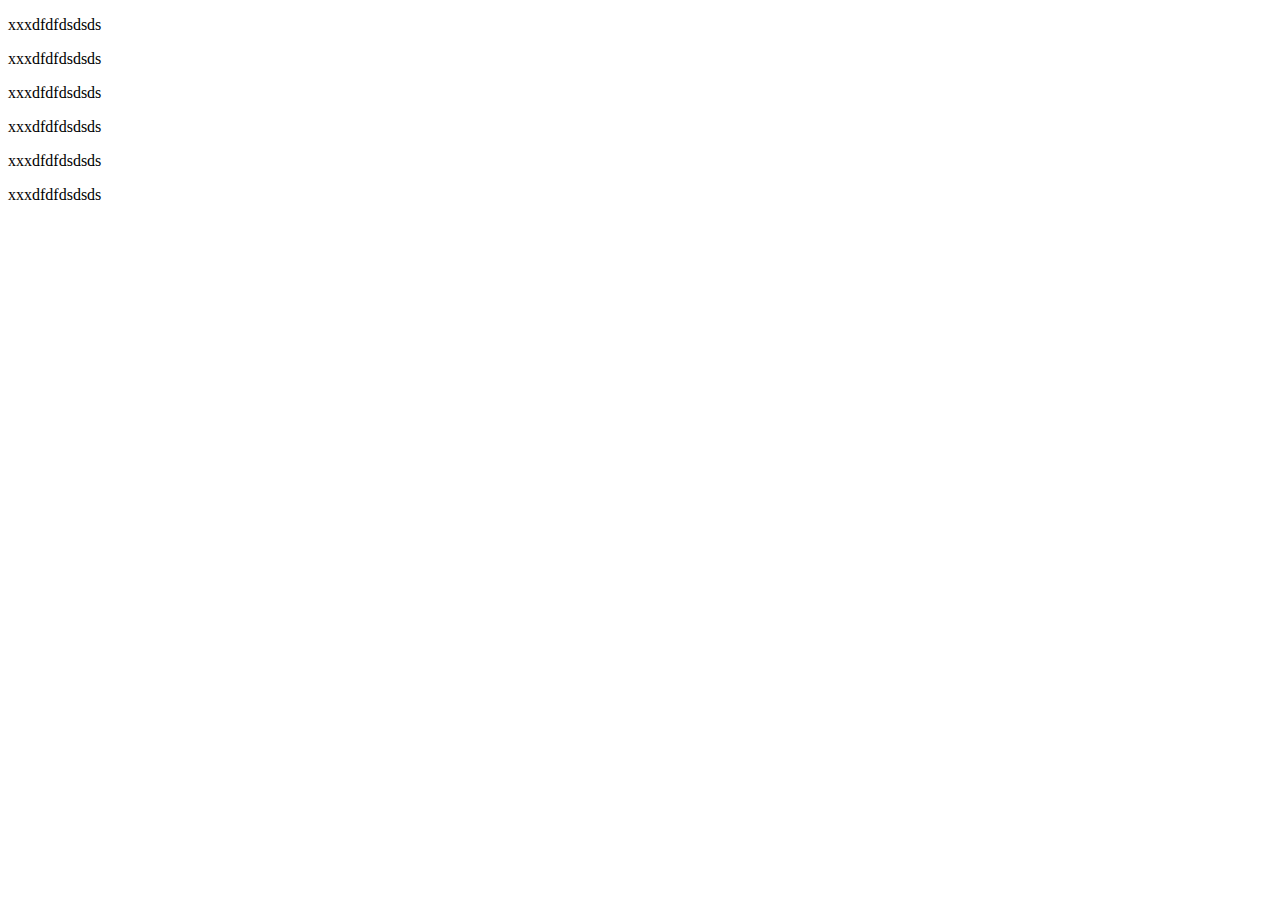
<file: app/templates/about.html>
<!DOCTYPE html>
<html lang="en">
<head>
    <meta charset="UTF-8">
    <meta http-equiv="X-UA-Compatible" content="IE=edge">
    <meta name="viewport" content="width=device-width, initial-scale=1.0">
    <title>Document</title>
</head>
<body>
    <p>xxxdfdfdsdsds</p>
    <p>xxxdfdfdsdsds</p>
    <p>xxxdfdfdsdsds</p>
    <p>xxxdfdfdsdsds</p>    
    <p>xxxdfdfdsdsds</p>
    <p>xxxdfdfdsdsds</p>
    
</body>
</html>
</file>
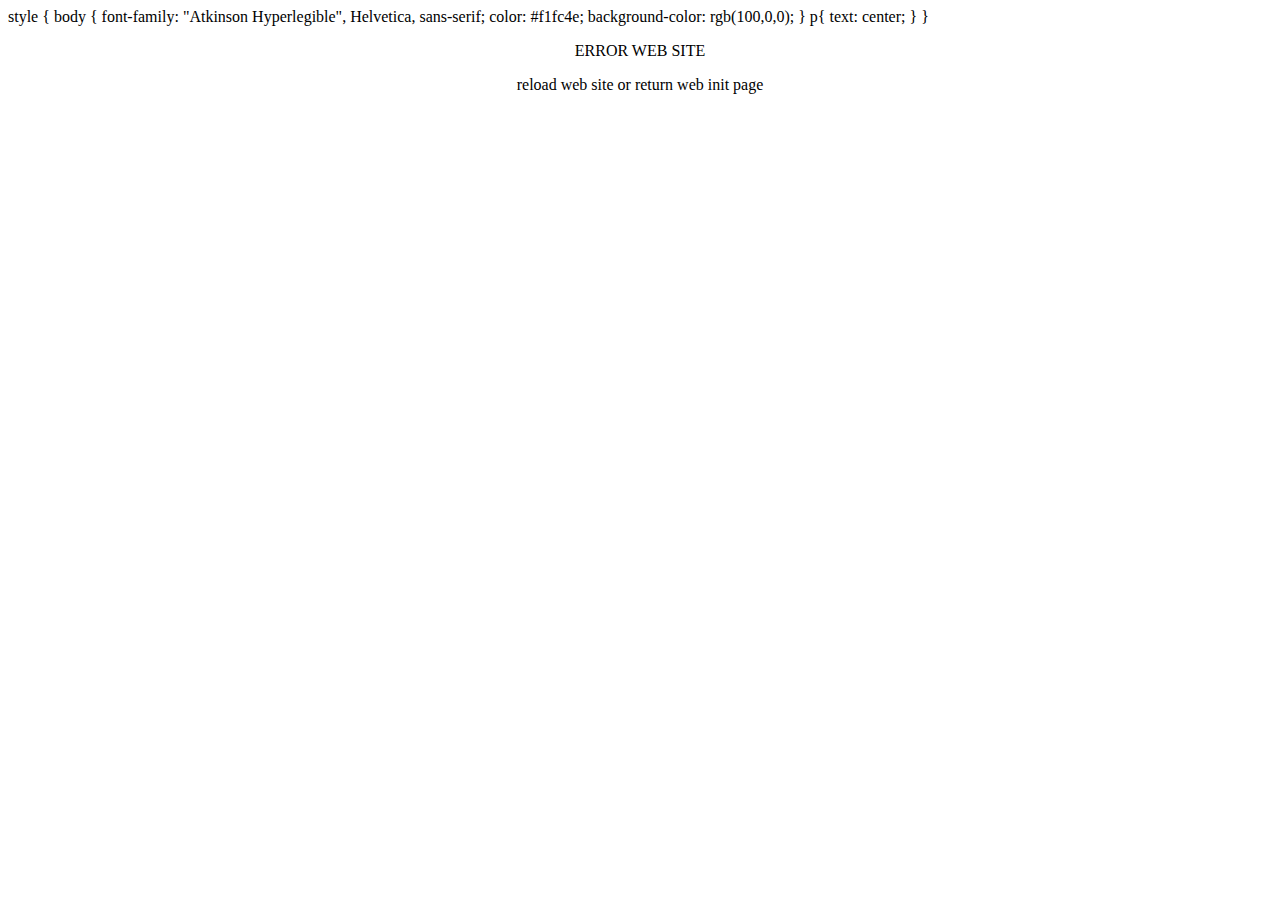
<file: app/templates/error_crashed.html>
<!DOCTYPE html>
<html lang="en">
<head>
    <meta charset="UTF-8">
    <title>Error Problem web Site </title>
</head>
style {

    body {
        font-family: "Atkinson Hyperlegible", Helvetica, sans-serif;
        color: #f1fc4e;
        background-color: rgb(100,0,0);
    }
    
    p{

        text: center;
        
    }
    



}

<body>

    <p><center> ERROR WEB SITE </center></p>
    <p><center> reload web site or return web init page </center></p>

</body>
</html>
</file>
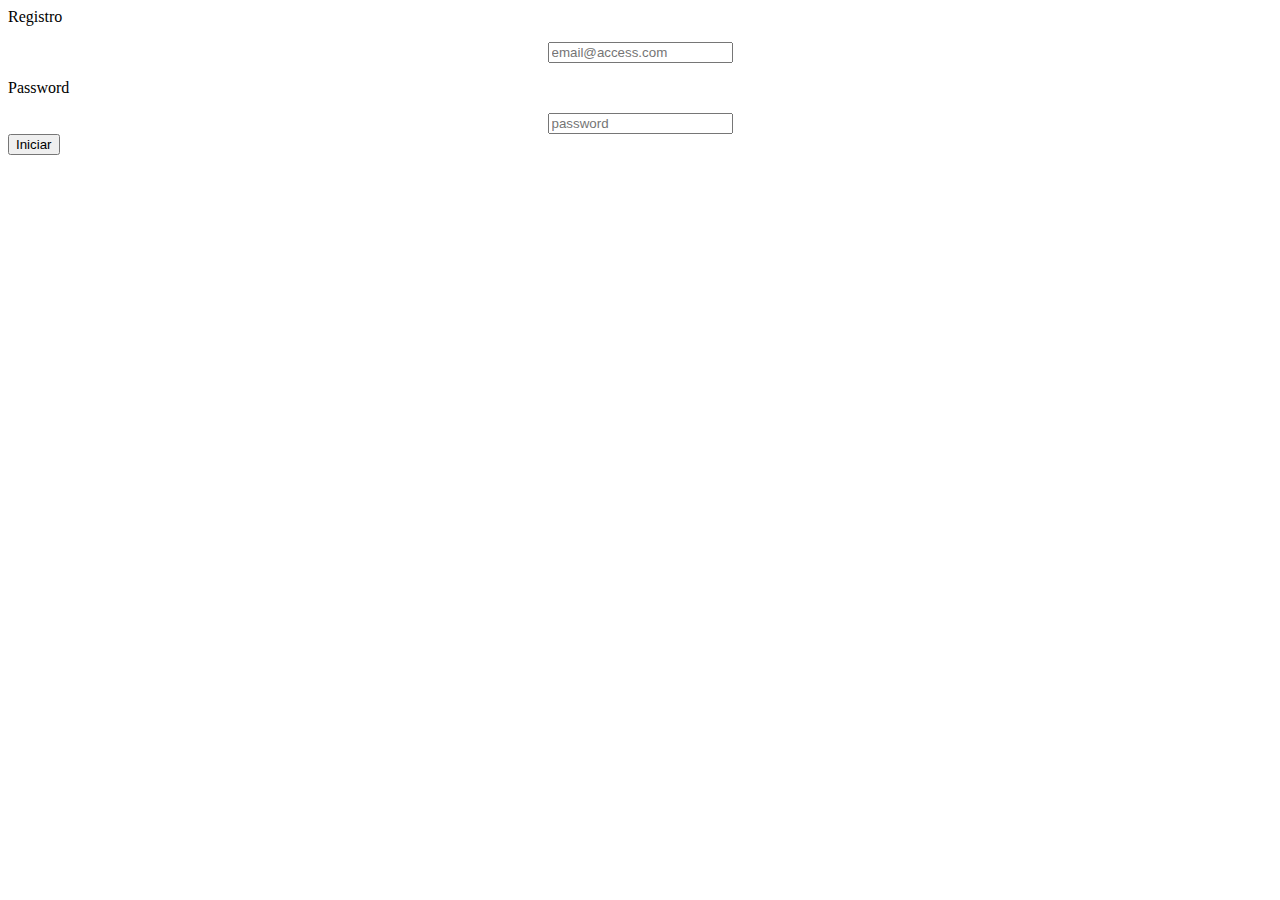
<file: app/templates/get-login.html>
<!DOCTYPE html>

<html>
    <head>
        <title> login-mdip </title>
    </head>

    <body>
        
        <form action="accesslogin" method="POST">
            <label for="loggin"> Registro </label>
            <p> <center> <input type="email"  placeholder="email@access.com" required/> </center></p>            

            <label for="password"> Password </label>

            <p> <center> <input type="password" placeholder="password" required></center>
               
                
            <button type="submit" class="getresponse"> <span class="send"> Iniciar </span> </button>
        </form>
        <br>
    </body>

</html>
</file>
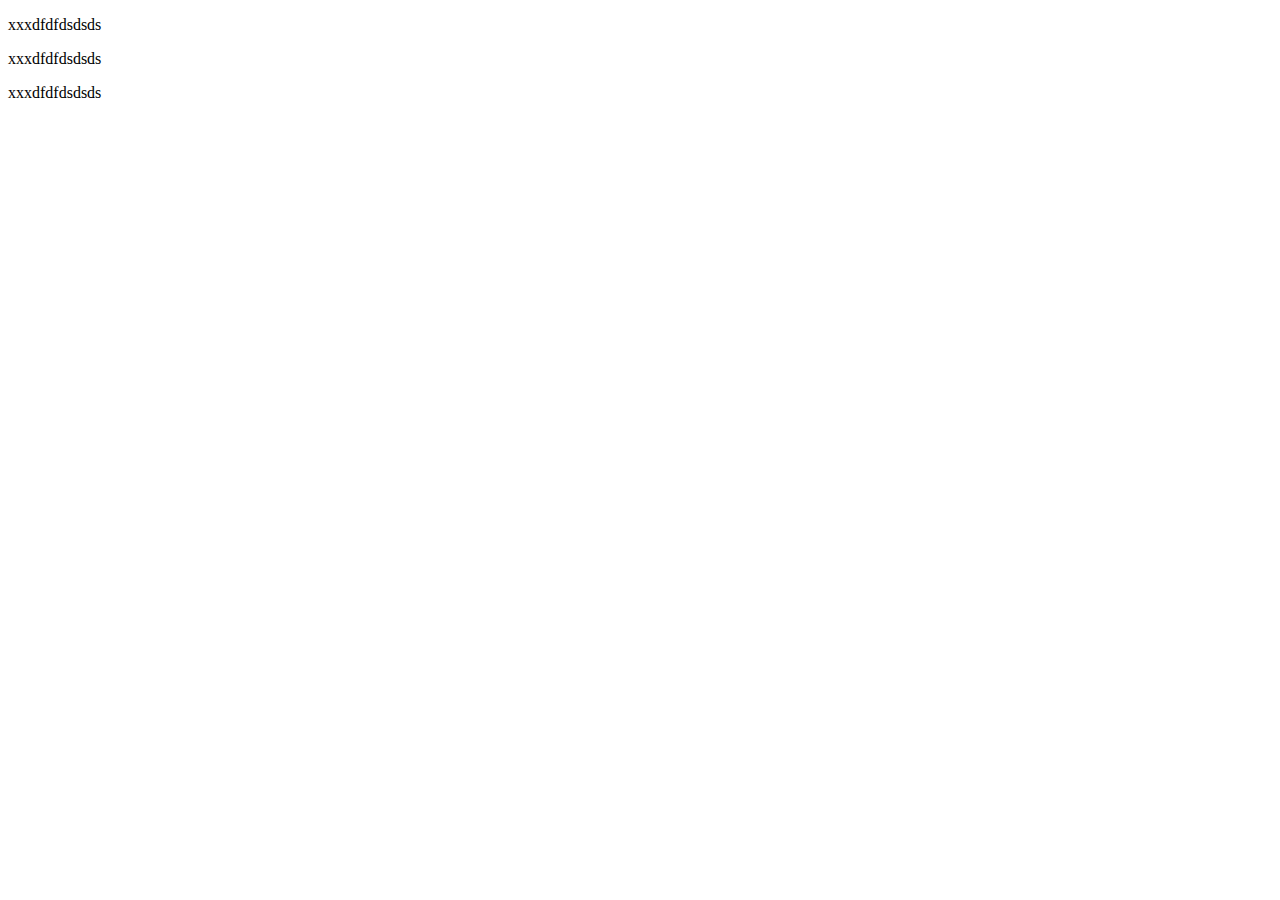
<file: app/templates/market.html>
<!DOCTYPE html>
<html lang="en">
<head>
    <meta charset="UTF-8">
    <meta http-equiv="X-UA-Compatible" content="IE=edge">
    <meta name="viewport" content="width=device-width, initial-scale=1.0">
    <title>Document</title>
</head>
<body>
    <p>xxxdfdfdsdsds</p>
    <p>xxxdfdfdsdsds</p>
    <p>xxxdfdfdsdsds</p>
</body>
</html>
</file>
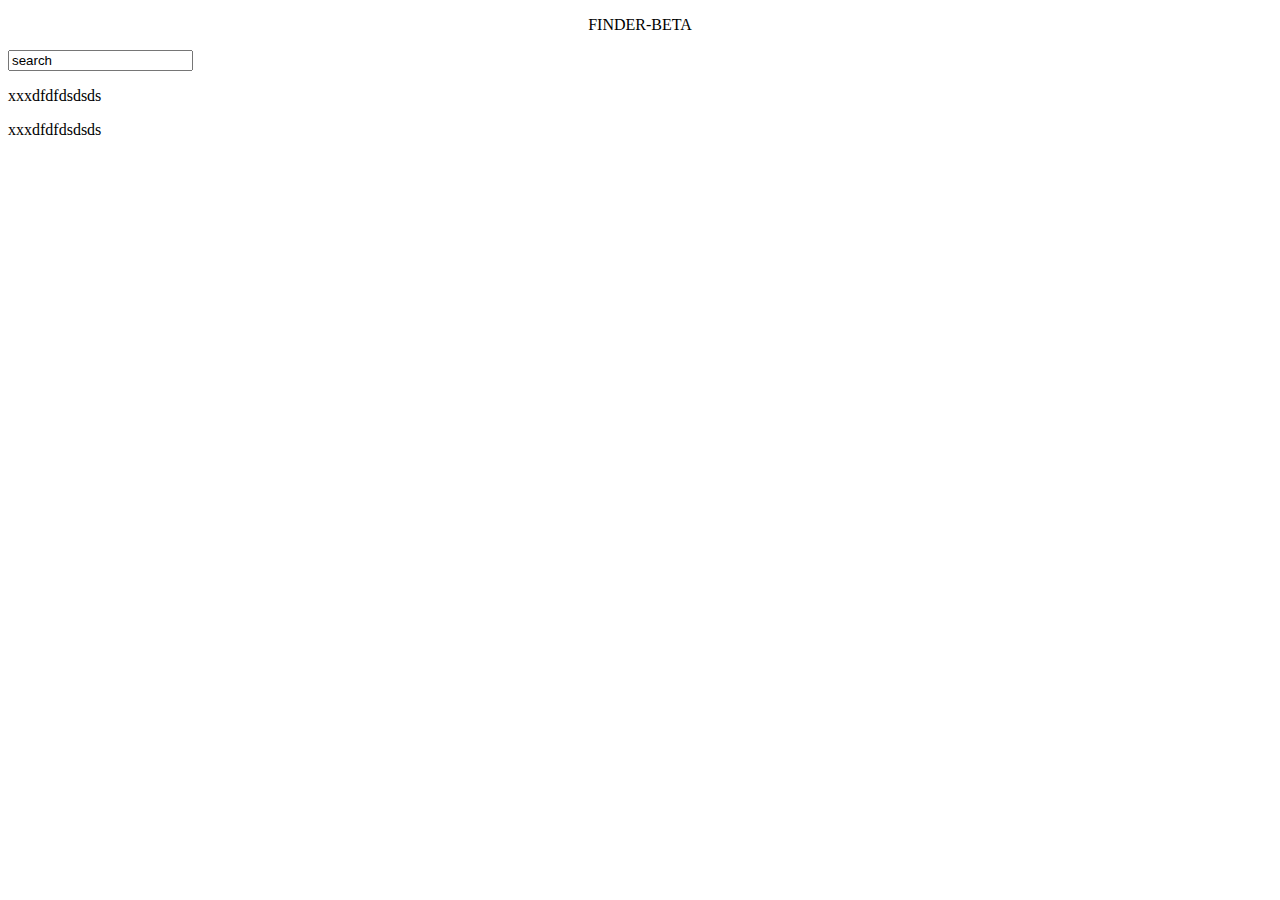
<file: app/templates/searching.html>
<!DOCTYPE html>
<html lang="en">
<head>

    <link rel="stylesheet" href="">
    <meta charset="UTF-8">
    <meta http-equiv="X-UA-Compatible" content="IE=edge">
    <meta name="viewport" content="width=device-width, initial-scale=1.0">
    <title>Document</title>
    
</head>
<body>
    <div class="wrap">

        <p><center>FINDER-BETA</center></p>
        
        <!--top menu latest-->
        <div class="barside">




        </div>
        <form action="find" method="POST">
            <input type="text" name="finder" value="search" class="findertest" style="--btr:#00ff8c" />
        </form>

    </div>

    
    <p>xxxdfdfdsdsds</p>
    <p>xxxdfdfdsdsds</p>
</body>
</html>
</file>
